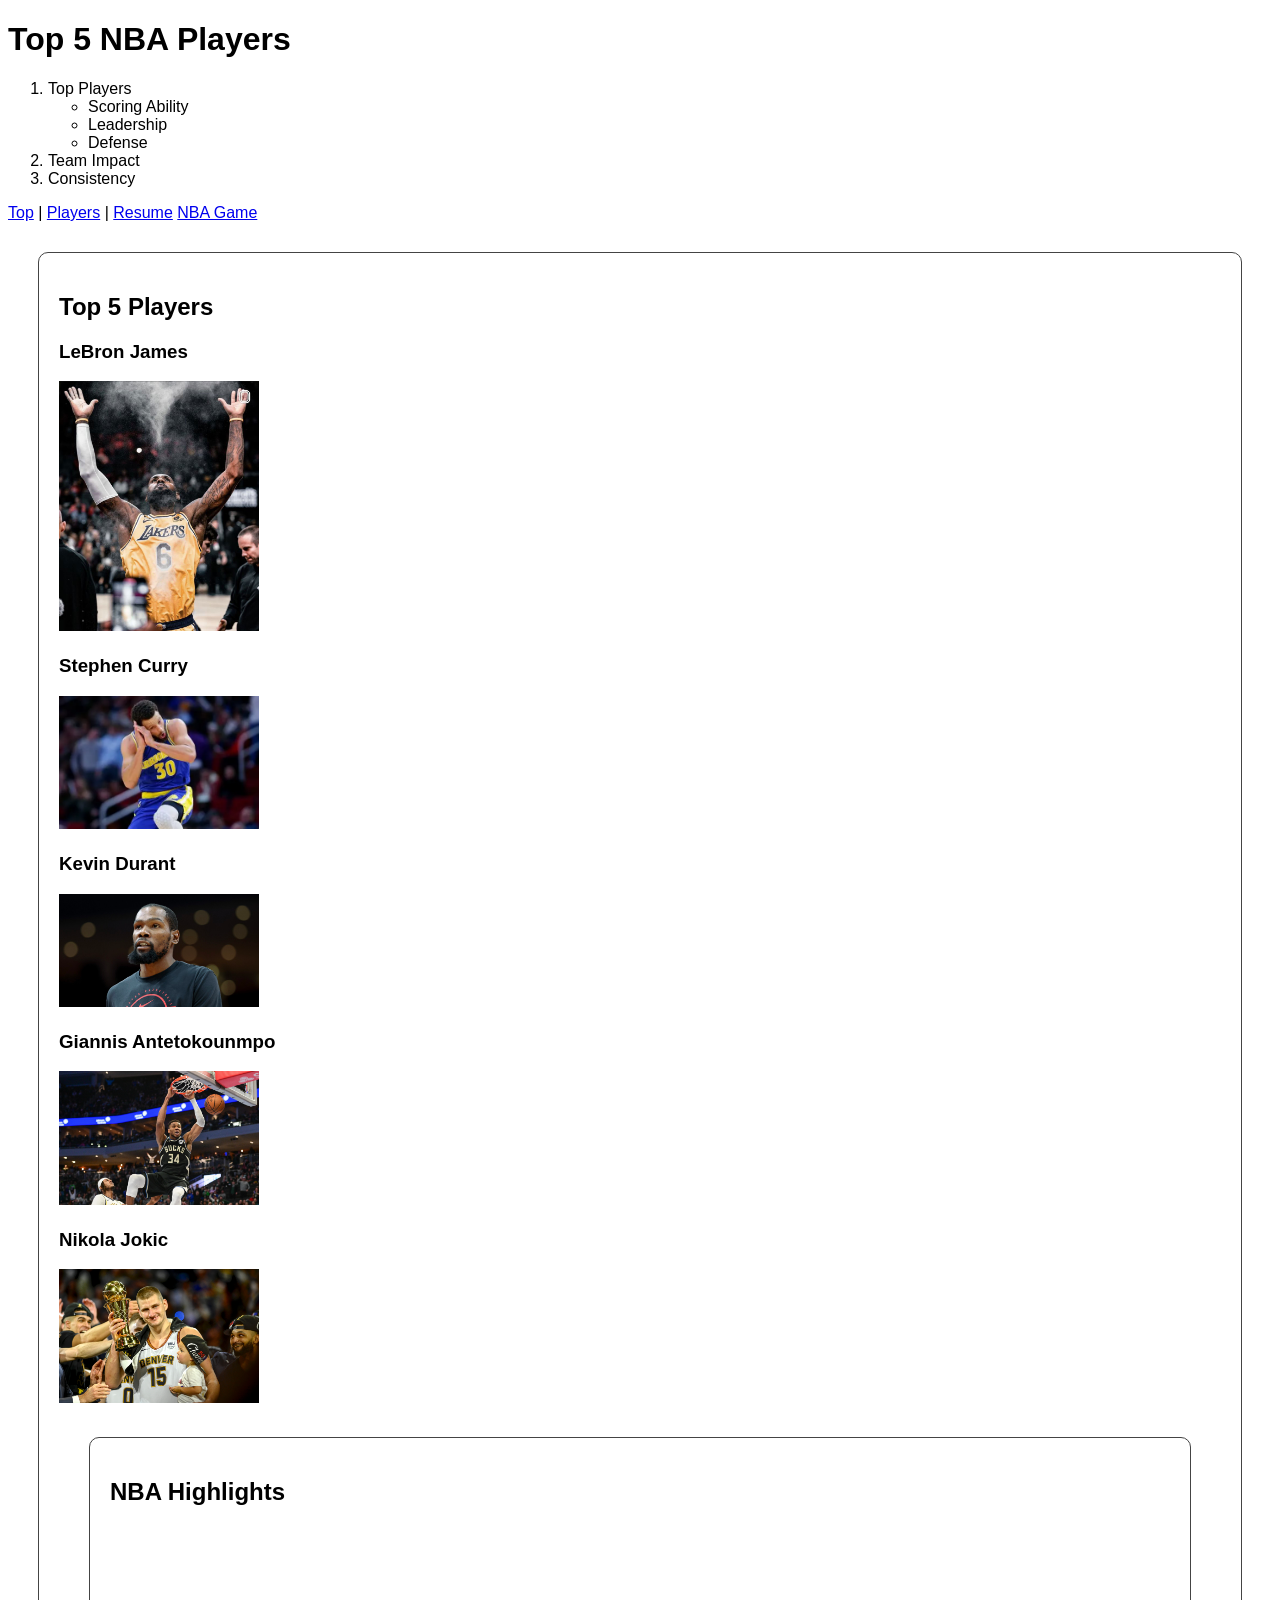
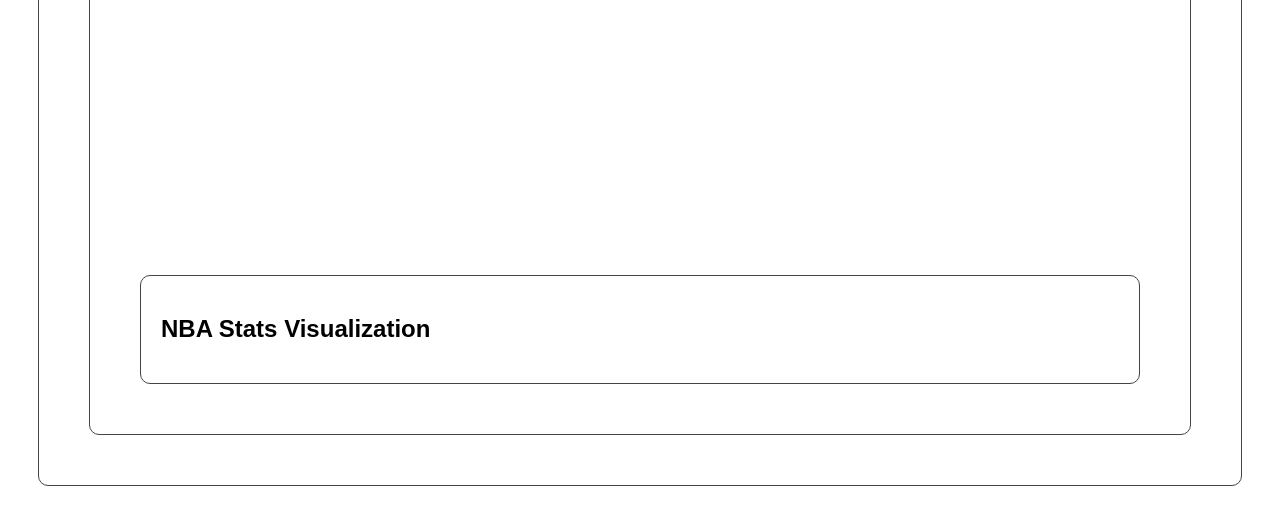
<file: fromScratch.html>
<!DOCTYPE html>
<html lang="en">
<head>
    <meta charset="UTF-8">
    <meta name="viewport" content="width=device-width, initial-scale=1.0">
    <title>Top 5 NBA Players</title>
    <link rel="stylesheet" href="/css/myStyles.css">
</head>
<body>
    <h1 id="top">Top 5 NBA Players</h1>
    <ol>
        <li>Top Players
            <ul>
                <li>Scoring Ability</li>
                <li>Leadership</li>
                <li>Defense</li>
            </ul>
        </li>
        <li>Team Impact</li>
        <li>Consistency</li>
    </ol>
</div>
<div>
    <a href="#top">Top</a> |
    <a href="#players">Players</a> |
    <a href="index.html">Resume</a>
    <a href="webgame.html">NBA Game</a>

   
</div>
<!-- Players Section -->
<div class="section" id="players">
    <h2>Top 5 Players</h2>

    <div class="player">
        <h3>LeBron James</h3>
        <img src="assets/img/Lebron-James.jpg" width="200">
    </div>

    <div class="player">
        <h3>Stephen Curry</h3>
        <img src="assets/img/Steph.webp" width="200">
    </div>

    <div class="player">
        <h3>Kevin Durant</h3>
        <img src="assets/img/snake.jpg" width="200">
    </div>

    <div class="player">
        <h3>Giannis Antetokounmpo</h3>
        <img src="assets/img/greek freak.jpeg" width="200">
    </div>

    <div class="player">
        <h3>Nikola Jokic</h3>
        <img src="assets/img/joker.webp" width="200">
    </div>
    <div class="section" id="video">
    <h2>NBA Highlights</h2>
   <iframe width="560" height="315" 
    src="https://www.youtube.com/embed/1VtKxqbwpm0" 
    title="LeBron Highlights"
    frameborder="0" 
    allowfullscreen>
</iframe>
    <div class="section" id="graph">
    <h2>NBA Stats Visualization</h2>

    <div class='tableauPlaceholder' id='viz1776903845546' style='position: relative'><noscript><a href='#'><img alt='Rory ' src='https:&#47;&#47;public.tableau.com&#47;static&#47;images&#47;Ro&#47;RoryMcIlroysMasterpiece-ASportsBallRecreation&#47;Rory&#47;1_rss.png' style='border: none' /></a></noscript><object class='tableauViz'  style='display:none;'><param name='host_url' value='https%3A%2F%2Fpublic.tableau.com%2F' /> <param name='embed_code_version' value='3' /> <param name='site_root' value='' /><param name='name' value='RoryMcIlroysMasterpiece-ASportsBallRecreation&#47;Rory' /><param name='tabs' value='no' /><param name='toolbar' value='yes' /><param name='static_image' value='https:&#47;&#47;public.tableau.com&#47;static&#47;images&#47;Ro&#47;RoryMcIlroysMasterpiece-ASportsBallRecreation&#47;Rory&#47;1.png' /> <param name='animate_transition' value='yes' /><param name='display_static_image' value='yes' /><param name='display_spinner' value='yes' /><param name='display_overlay' value='yes' /><param name='display_count' value='yes' /><param name='language' value='en-US' /></object></div>                <script type='text/javascript'>                    var divElement = document.getElementById('viz1776903845546');                    var vizElement = divElement.getElementsByTagName('object')[0];                    vizElement.style.width='1169px';vizElement.style.height='2096px';                    var scriptElement = document.createElement('script');                    scriptElement.src = 'https://public.tableau.com/javascripts/api/viz_v1.js';                    vizElement.parentNode.insertBefore(scriptElement, vizElement);                </script>

</div>
</div>
</div>
</body>
</html>
</file>
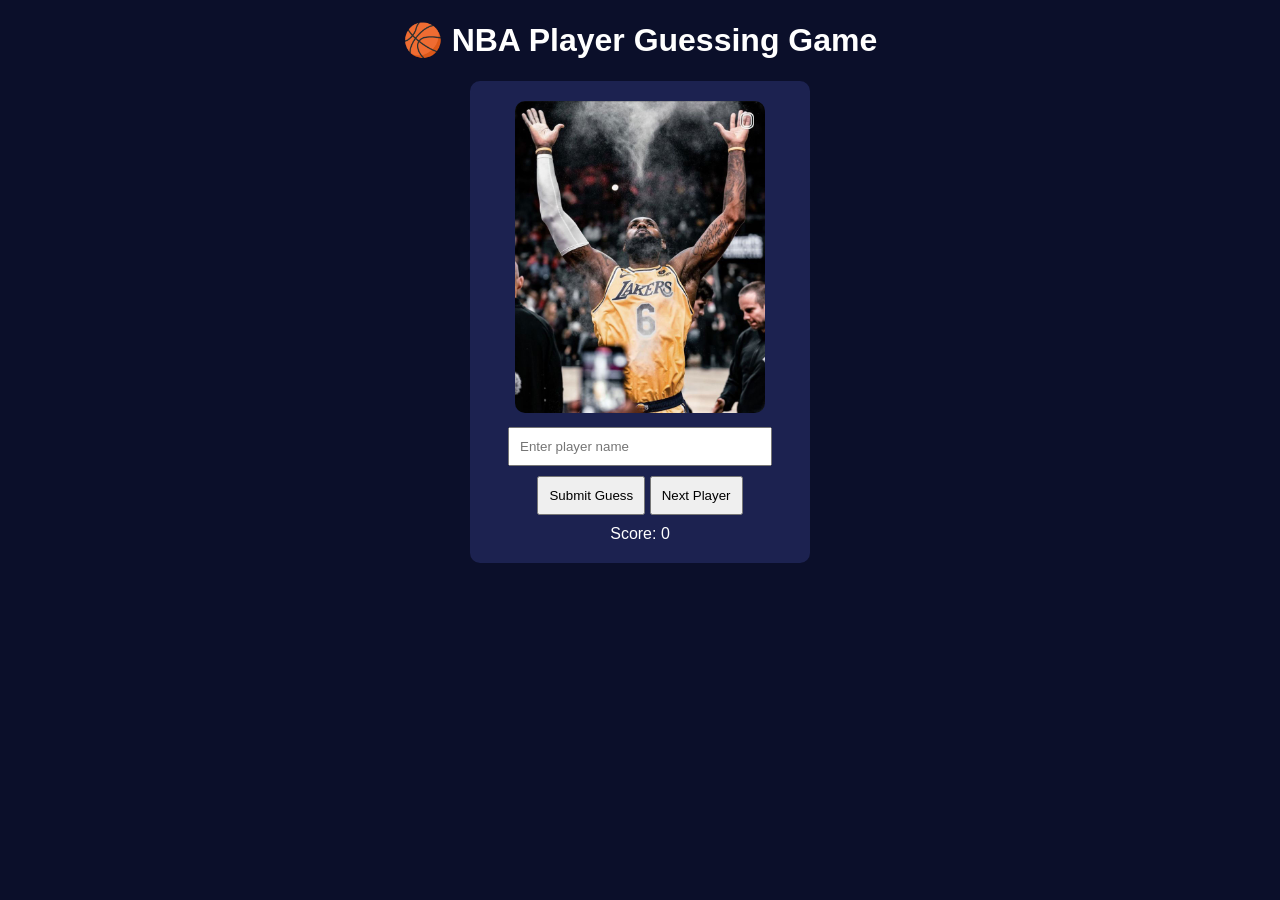
<file: webgame.html>
<!DOCTYPE html>
<html lang="en">
<head>
<meta charset="UTF-8">
<title>NBA Guessing Game</title>

<style>
body {
    font-family: Arial;
    text-align: center;
    background: #0b0f2a;
    color: white;
}

.card {
    background: #1c2250;
    padding: 20px;
    margin: 20px auto;
    width: 300px;
    border-radius: 10px;
}

img {
    width: 250px;
    border-radius: 10px;
}

input {
    padding: 10px;
    width: 80%;
    margin-top: 10px;
}

button {
    padding: 10px;
    margin-top: 10px;
    cursor: pointer;
}

#result {
    margin-top: 10px;
    font-weight: bold;
}
</style>
</head>

<body>

<h1>🏀 NBA Player Guessing Game</h1>

<div class="card">
    <img id="playerImg" src="" alt="NBA Player">
    <br>

    <input type="text" id="guess" placeholder="Enter player name">
    <br>

    <button onclick="checkGuess()">Submit Guess</button>
    <button onclick="nextPlayer()">Next Player</button>

    <div id="result"></div>
    <div>Score: <span id="score">0</span></div>
</div>

<script>
const players = [
    {name: "LeBron James", img: "assets/img/Lebron-James.jpg"},
    {name: "Stephen Curry", img: "assets/img/Steph.webp"},
    {name: "Kevin Durant", img: "assets/img/snake.jpg"},
    {name: "Giannis Antetokounmpo", img: "assets/img/greek freak.jpeg"},
    {name: "Nikola Jokic", img: "assets/img/joker.webp"}
];

let currentPlayer = {};
let score = 0;

function loadPlayer() {
    currentPlayer = players[Math.floor(Math.random() * players.length)];
    document.getElementById("playerImg").src = currentPlayer.img;
    document.getElementById("guess").value = "";
    document.getElementById("result").innerText = "";
}

function checkGuess() {
    let guess = document.getElementById("guess").value;

    if (guess.toLowerCase() === currentPlayer.name.toLowerCase()) {
        document.getElementById("result").innerText = "✅ Correct!";
        score++;
    } else {
        document.getElementById("result").innerText = "❌ Wrong! It was " + currentPlayer.name;
    }

    document.getElementById("score").innerText = score;
}

function nextPlayer() {
    loadPlayer();
}

loadPlayer();
</script>

</body>
</html>
</file>
<file: css/myStyles.css>
body {
    background-color: white;
    color: black;
    font-family: Arial, sans-serif;
}

.nav {
    background-color: red;
    padding: 10px;
    text-align: center;
}

.nav a {
    color: #f39c12;
    text-decoration: none;
    margin: 10px;
}

.section {
    margin: 30px;
    padding: 20px;
    border: 1px solid #444;
    border-radius: 10px;
}

.player {
    margin-bottom: 20px;
}
</file>
